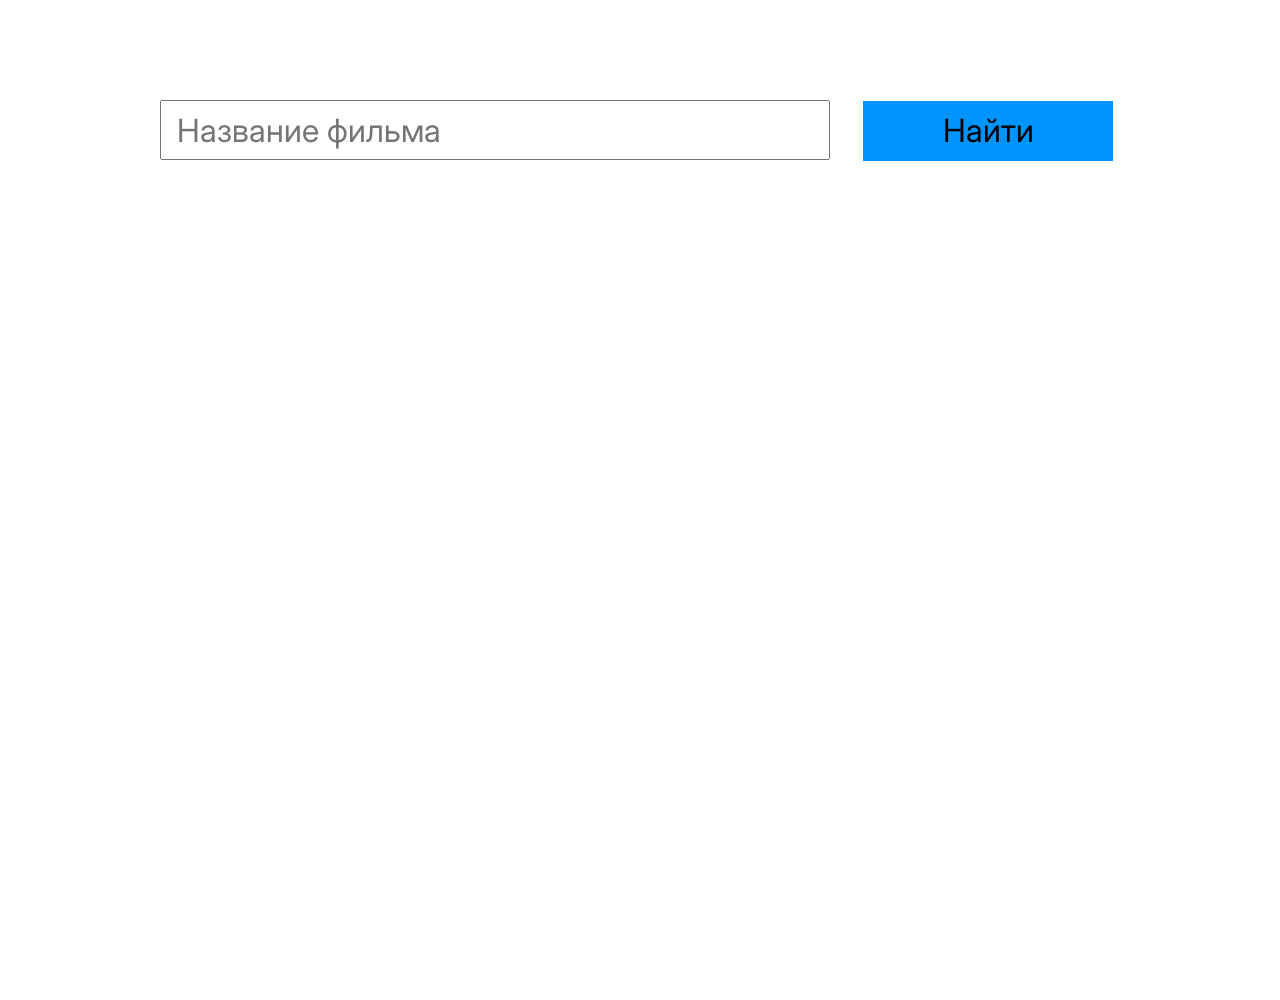
<file: index.html>
<!DOCTYPE html>
<html lang="en">

<head>
    <meta charset="UTF-8">
    <meta name="viewport" content="width=device-width, initial-scale=1.0">
    <link rel="preconnect" href="https://fonts.googleapis.com">
    <link rel="preconnect" href="https://fonts.gstatic.com" crossorigin>
    <link
        href="https://fonts.googleapis.com/css2?family=Arimo:ital@0;1&family=Inter:ital,opsz,wght@0,14..32,100..900;1,14..32,100..900&display=swap"
        rel="stylesheet">
    <link rel="stylesheet" href="css/style.css">

    <title>Movie Serarch App</title>
</head>

<body>
    <main>
        <div class="conteiner">
            <div class="movie-search">
                <div class="movie-input">
                    <input type="text" class="movie-search__input" placeholder="Название фильма">
                    <button class="movie-search__button">Найти</button>
                </div>
                <ol class="movie-list">
                </ol>
            </div>
            <div class="movie">
                <div class="movie__back-to-search">Назад к поиску</div>
                <div class="movie-body">

                </div>
            </div>
        </div>
    </main>
    <script type="module" src="js/script.js"></script>
</body>

</html>
</file>
<file: css/style.css>
@charset "UTF-8";
/* ===== CSS RESET / BASE ===== */
*,
*::before,
*::after {
  box-sizing: border-box;
}

* {
  margin: 0;
  padding: 0;
}

/* Убираем странные дефолты браузеров */
html {
  line-height: 1.15;
  -webkit-text-size-adjust: 100%;
  scroll-behavior: smooth;
}

body {
  min-height: 100vh;
  text-rendering: optimizeSpeed;
}

/* Изображения */
img,
picture,
video,
canvas,
svg {
  display: block;
  max-width: 100%;
}

/* Формы */
input,
button,
textarea,
select {
  font: inherit;
  color: inherit;
}

input[type=number]::-webkit-outer-spin-button,
input[type=number]::-webkit-inner-spin-button {
  -webkit-appearance: none;
}

input[type=number],
input[type=number]:hover,
input[type=number]:focus {
  -webkit-appearance: none;
          appearance: none;
  -moz-appearance: textfield;
}

button {
  background: none;
  border: none;
  cursor: pointer;
}

/* Ссылки */
a {
  text-decoration: none;
  color: inherit;
}

/* Списки */
ul,
ol {
  list-style: none;
}

/* Заголовки */
h1,
h2,
h3,
h4,
h5,
h6 {
  font-weight: inherit;
}

/* Таблицы */
table {
  border-collapse: collapse;
  border-spacing: 0;
}

.movie-input {
  margin-bottom: 50px;
}
.movie-search__input {
  width: 670px;
  height: 60px;
  padding: 10px 15px;
  margin-right: 25px;
}
.movie-search__button {
  width: 250px;
  height: 60px;
  font-size: 32px;
  background-color: #0094FF;
  padding: 10px 70px;
}
.movie-list__item {
  margin-bottom: 5px;
}
.movie-list__item:hover {
  cursor: pointer;
}
.movie-list__item-link {
  display: block;
  width: 950px;
  height: 215px;
  border-radius: 35px;
}
.movie-list__item-link:hover {
  background-color: #D9D9D9;
}
.movie-list__item-body {
  display: flex;
  align-items: center;
  padding: 40px 35px;
}
.movie-list__item-img {
  height: 150px;
  margin-right: 65px;
}
.movie-list__item-title {
  font-weight: 700;
  font-size: 40px;
  margin-bottom: 20px;
}
.movie-list__item-year {
  font-size: 25px;
  color: #0094FF;
  margin-bottom: 20px;
}
.movie-list__item-genre {
  font-size: 30px;
}

@media (max-width: 1199px) {
  .movie-input {
    margin-bottom: 30px;
  }
  .movie-search__input {
    width: 65%;
    height: 40px;
    padding: 5px 10px;
    margin-right: 10px;
  }
  .movie-search__button {
    width: 30%;
    height: 40px;
    font-size: 25px;
  }
  .movie-list__item-link {
    width: 100%;
    height: 180px;
    border-radius: 25px;
  }
  .movie-list__item-body {
    padding: 30px 25px;
  }
  .movie-list__item-img {
    height: 150px;
    margin-right: 45px;
  }
  .movie-list__item-title {
    font-size: 30px;
    margin-bottom: 15px;
  }
  .movie-list__item-year {
    font-size: 15px;
    margin-bottom: 20px;
  }
  .movie-list__item-genre {
    font-size: 20px;
  }
}
@media (max-width: 767px) {
  .movie-input {
    margin-bottom: 20px;
  }
  .movie-search__input {
    width: 70%;
    height: 30px;
    padding: 5px 10px;
    margin-right: 5px;
  }
  .movie-search__button {
    width: 25%;
    height: 30px;
    font-size: 18px;
    padding: 5px 20px;
  }
  .movie-list__item-link {
    height: 120px;
    border-radius: 8px;
  }
  .movie-list__item-body {
    padding: 10px 5px;
  }
  .movie-list__item-img {
    height: 100px;
    margin-right: 20px;
  }
  .movie-list__item-title {
    font-size: 20px;
    margin-bottom: 10px;
  }
  .movie-list__item-year {
    font-size: 12px;
    margin-bottom: 10px;
  }
  .movie-list__item-genre {
    font-size: 15px;
  }
}
.movie {
  display: none;
  width: 960px;
  height: 100%;
  position: absolute;
  top: 0;
  background-color: #fff;
  margin-top: 20px;
}
.movie .conteiner {
  position: relative;
}
.movie__back-to-search {
  width: 100%;
  font-weight: 700;
  margin-bottom: 100px;
  margin-left: 30px;
}
.movie__back-to-search:hover {
  cursor: pointer;
}
.movie__back-to-search::before, .movie__back-to-search::after {
  content: "";
  position: absolute;
  left: 0;
  width: 20px;
  height: 20px;
}
.movie__back-to-search::before {
  top: 5px;
  border-top: 4px solid black;
  border-right: 4px solid black;
  transform: rotate(-135deg);
}
.movie__back-to-search::after {
  top: 14px;
  border-top: 4px solid black;
}
.movie-body {
  margin-top: 100px;
}
.movie-body__info {
  display: flex;
  margin-bottom: 70px;
}
.movie-body__info-img {
  margin-right: 90px;
}
.movie-body__info-img img {
  width: 300px;
}
.movie-body__info-title {
  font-weight: 700;
  font-size: 50px;
  margin-bottom: 35px;
}
.movie-body__info-list li {
  font-size: 30px;
  margin-bottom: 20px;
}
.movie-body__info-list li span {
  color: #0094FF;
}

@media (max-width: 1199px) {
  .movie {
    width: 100%;
    margin-top: 20px;
  }
  .movie__back-to-search {
    margin-bottom: 50px;
    margin-left: 30px;
  }
  .movie__back-to-search::before, .movie__back-to-search::after {
    width: 15px;
    height: 15px;
  }
  .movie__back-to-search::before {
    border-top: 3px solid black;
    border-right: 3px solid black;
  }
  .movie__back-to-search::after {
    top: 11px;
    border-top: 3px solid black;
  }
  .movie-body {
    width: 80%;
    margin-top: 50px;
  }
  .movie-body__info {
    margin-bottom: 50px;
  }
  .movie-body__info-img {
    margin-right: 60px;
  }
  .movie-body__info-img img {
    width: 200px;
  }
  .movie-body__info-title {
    font-size: 35px;
    margin-bottom: 25px;
  }
  .movie-body__info-list li {
    font-size: 25px;
    margin-bottom: 15px;
  }
}
@media (max-width: 767px) {
  .movie {
    margin-top: 10px;
  }
  .movie__back-to-search {
    margin-bottom: 10px;
    margin-left: 30px;
  }
  .movie__back-to-search::before, .movie__back-to-search::after {
    top: 2px;
    left: 10px;
    width: 10px;
    height: 10px;
  }
  .movie__back-to-search::before {
    border-top: 2px solid black;
    border-right: 2px solid black;
  }
  .movie__back-to-search::after {
    top: 6px;
    border-top: 2px solid black;
  }
  .movie-body {
    margin-top: 20px;
  }
  .movie-body__info {
    margin-bottom: 15px;
  }
  .movie-body__info-img {
    margin-right: 10px;
  }
  .movie-body__info-img img {
    width: 150px;
  }
  .movie-body__info-title {
    font-size: 18px;
    margin-bottom: 10px;
  }
  .movie-body__info-list li {
    font-size: 14px;
    margin-bottom: 5px;
  }
}
body {
  font-family: "Inter";
  font-weight: 400;
  font-size: 32px;
  line-height: 100%;
  letter-spacing: 0%;
}

.open {
  display: block;
}

.close {
  display: none;
}

.conteiner {
  max-width: 960px;
  margin: 100px auto;
}

@keyframes shake {
  0% {
    transform: translateX(0);
  }
  25% {
    transform: translateX(-5px);
  }
  50% {
    transform: translateX(5px);
  }
  75% {
    transform: translateX(-5px);
  }
  100% {
    transform: translateX(0);
  }
}
.shake {
  animation: shake 0.4s ease-in-out;
}

.error::-moz-placeholder {
  color: rgba(218, 2, 2, 0.8901960784);
}

.error::placeholder {
  color: rgba(218, 2, 2, 0.8901960784);
}

@media (max-width: 1199px) {
  body {
    font-size: 20px;
  }
  .conteiner {
    width: 768px;
    margin: 20px auto;
  }
}
@media (max-width: 767px) {
  body {
    font-size: 14px;
  }
  .conteiner {
    width: 400px;
    margin: 10px auto;
  }
}
</file>
